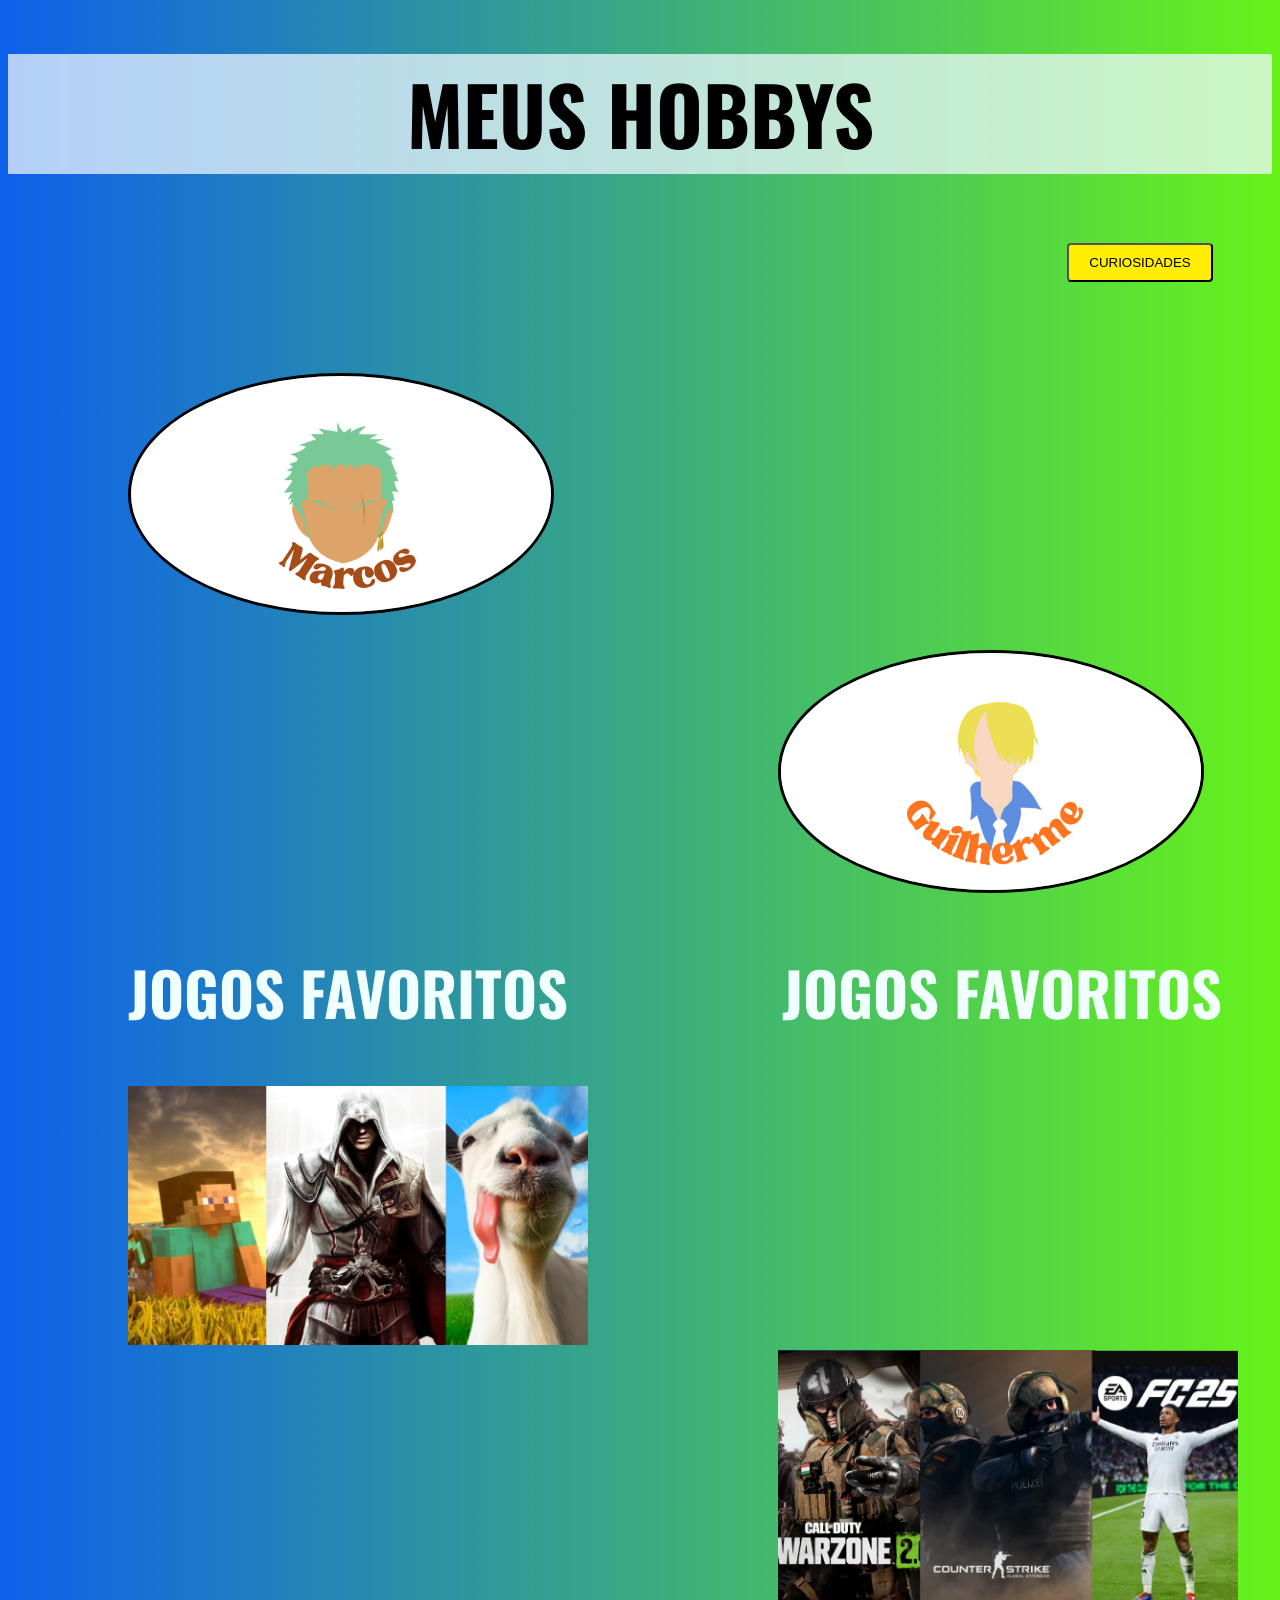
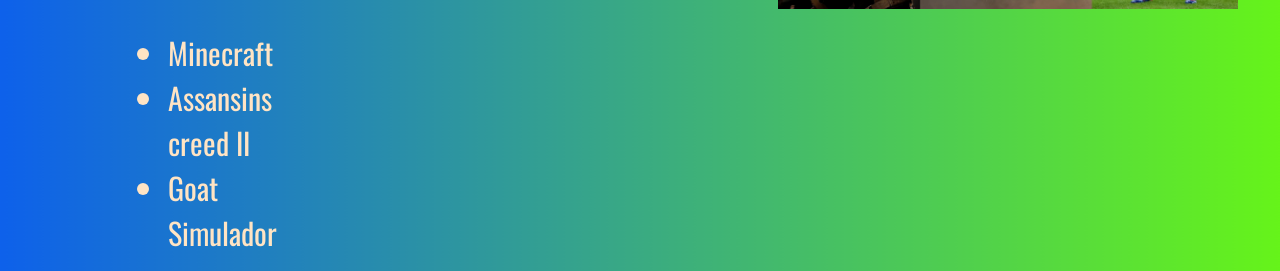
<file: index.html>
<!DOCTYPE html>
<html lang="pt-br">
<head>
    <meta charset="UTF-8">
    <meta name="viewport" content="width=device-width, initial-scale=1.0">
    <title>Document</title>
    <link rel="stylesheet" href="styles.css">
</head>
<body>
    <div class="inicio">
    <h1>
        MEUS HOBBYS
        <button class="bt" onclick="irParaOutraTela()">CURIOSIDADES</button>

<script>
function irParaOutraTela() {
    window.location.href = "pg2.html";
}
</script>
    </h1>

    <img class="zoro" src="pessoa1.png" alt="perfil 1">
    <img class="sanji" src="pessoa2.png" alt="perfil 2">

    <div class="caixa">
    <h2 class="text1">JOGOS FAVORITOS</h2>
    <h2 class="text2">JOGOS FAVORITOS</h2>
    </div>
    <div class="jogos">
        <img class="jg" src="foto.png" alt="imagem jogos 1">
         <img class="jg2" src="photo.png" alt="imagem jogos 2">
    </div>
    <div class="escrita">

    <ul>
  <li>Minecraft</li>
  <li>Assansins creed II</li>
  <li>Goat Simulador</li>
</ul>
<ul>
 <li>Warzone</li>
  <li>Coutry strike</li>
  <li>Fifa </li>
  </ul>
</div>
   
</body>
</html>
</file>
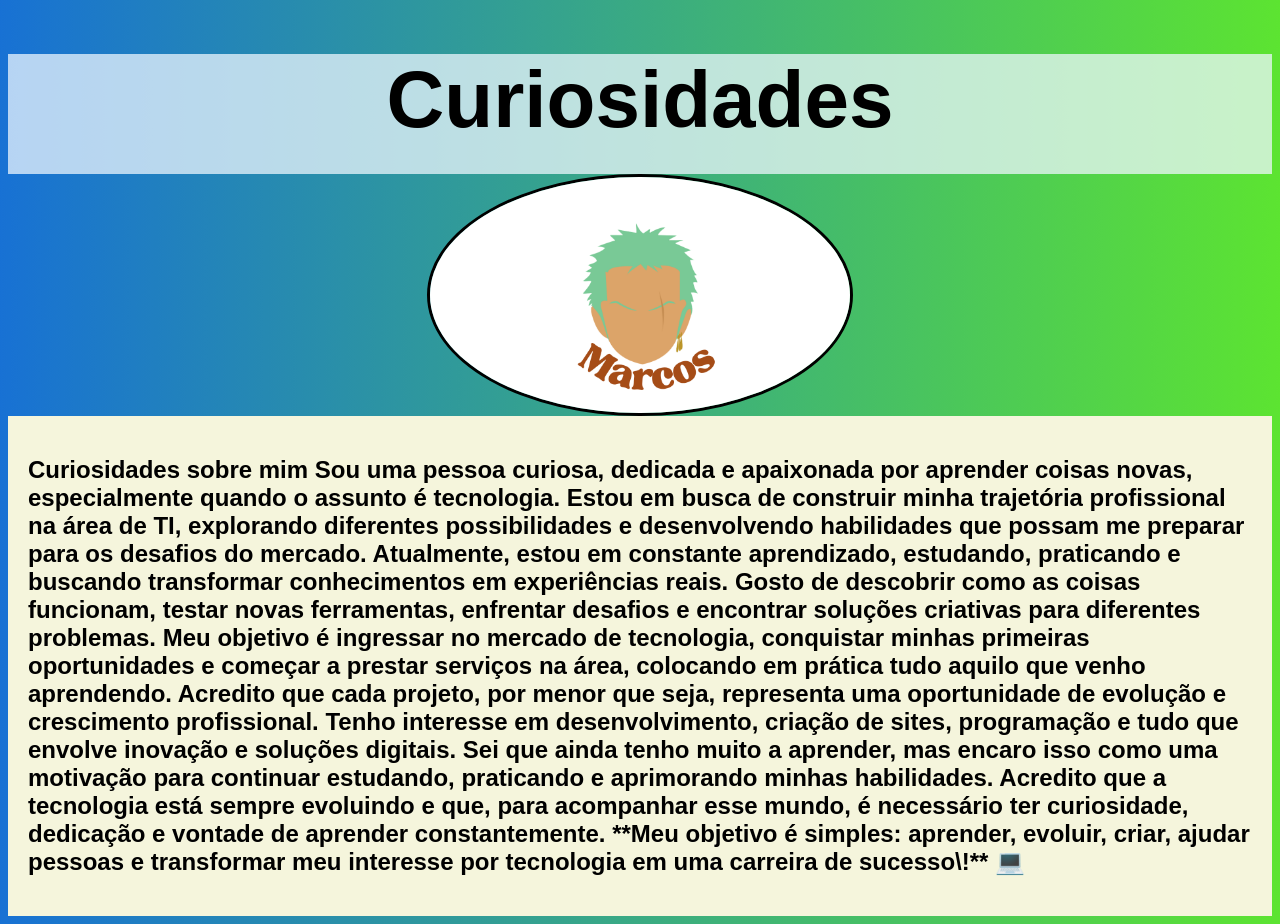
<file: pg2.html>
<!DOCTYPE html>
<html>
<head>
    <title>Curiosidades</title>
</head>
<body>
    <div class="inicio2">
    <h1 class="p1">Curiosidades</h1>
    </div>
 <img class="zoro" src="pessoa1.png" alt="perfil 1">

    <div class="textf">
        <h2 class="word">
            <p class="p2">
            
 Curiosidades sobre mim 

Sou uma pessoa curiosa, dedicada e apaixonada por aprender coisas novas, especialmente quando o assunto é tecnologia. Estou em busca de construir minha trajetória profissional na área de TI, explorando diferentes possibilidades e desenvolvendo habilidades que possam me preparar para os desafios do mercado.

Atualmente, estou em constante aprendizado, estudando, praticando e buscando transformar conhecimentos em experiências reais. Gosto de descobrir como as coisas funcionam, testar novas ferramentas, enfrentar desafios e encontrar soluções criativas para diferentes problemas.

Meu objetivo é ingressar no mercado de tecnologia, conquistar minhas primeiras oportunidades e começar a prestar serviços na área, colocando em prática tudo aquilo que venho aprendendo. Acredito que cada projeto, por menor que seja, representa uma oportunidade de evolução e crescimento profissional.

Tenho interesse em desenvolvimento, criação de sites, programação e tudo que envolve inovação e soluções digitais. Sei que ainda tenho muito a aprender, mas encaro isso como uma motivação para continuar estudando, praticando e aprimorando minhas habilidades.

Acredito que a tecnologia está sempre evoluindo e que, para acompanhar esse mundo, é necessário ter curiosidade, dedicação e vontade de aprender constantemente.

**Meu objetivo é simples: aprender, evoluir, criar, ajudar pessoas e transformar meu interesse por tecnologia em uma carreira de sucesso\!** 💻
            </p>
        </h2>
    </div>

</body>
</html>



<style>

.p1 {
    font-size: 80px;
    color: rgb(0, 0, 0);
    text-align: center;
}

.inicio2 {
    background-color: rgba(240, 248, 255, 0.733);
    height: 120px;
}

body {
    font-family: "Oswald", sans-serif;
    background-image: url("fundo1.png");
    background-size: cover;
    background-position: center;
}

.textf {
    background-color: beige;
    text-align: left;
    margin: 0;
    padding: 10px;
    width: 100%;
    box-sizing: border-box;
}

.p2 {
   text-align: left;
    margin: 0;
    padding: 10px;
    width: 100%;
    box-sizing: border-box;
}

.zoro{
    width: 420px;
height: auto;
border-radius: 50%;
object-fit: cover;
border: 3px solid black;
transition: 0.3s;
display: block;
margin: 0 auto;
  
}
.zoro:hover {
 transform: scale(1.2);
}

</style>
</file>
<file: styles.css>
@import url('https://fonts.googleapis.com/css2?family=Bebas+Neue&family=Oswald:wght@200..700&display=swap');
h1{
    font-size: 80px;
    color: rgb(0, 0, 0);
    text-align: center;
}
.inicio{
    background-color: rgba(240, 248, 255, 0.733);
    height: 120px;
}
body{
     font-family: "Oswald", sans-serif;
     background-image: url("fundo1.png");
  background-size: cover;
  background-position: center;
}
.zoro{
     width: 420px;
  height: auto;
  border-radius: 50%;
  object-fit: cover;
  border: 3px solid black;
  margin-top: 30px;
  margin-left: 120px;
  transition: 0.3s;
}
.zoro:hover {
 transform: scale(1.2);
}
.sanji {
    width: 420px;
  height: auto;
  border-radius: 50%;
  object-fit: cover;
  border: 3px solid black;
   margin-top: 30px;
   margin-left: 770px;
    transition: 0.3s;
}
.sanji:hover {
  transform: scale(1.2);
}
.text1{
    font-size: 60px;
    margin-left: 120px;
    color: azure;
}
.text2{
    font-size: 60px;
    margin-left: 120px;
    color: azure;
}
.caixa{
    display: flex;
  justify-content: space-between;
  align-items: center;
}

.caixa h2:last-child {
    margin-right: 50px;
 }

 .jg{
    width: 460px;
  height: auto;
   margin-left: 120px;
 }
 .jg2{
    width: 460px;
  height: auto;
   margin-left: 770px;
 }
li{
    font-size: 30px;
     margin-left: 120px;
     color: bisque;
 }
 .escrita{
     display: flex;
  gap: 900px;
 }
 li:nth-child(1):hover {
  color: red;
}

li:nth-child(2):hover {
  color: blue;
}

li:nth-child(3):hover {
  color: green;
}

.bt{
 display: inline-block;
 padding: 10px 20px;
 background-color: #ffee00;
 color: rgb(0, 0, 0);
 text-decoration: none;
 border-radius: 4px;
 margin-left: 1000px;
margin-right: 0;
}

.bt :hover {
  background-color: #0056b3;
}
</file>
